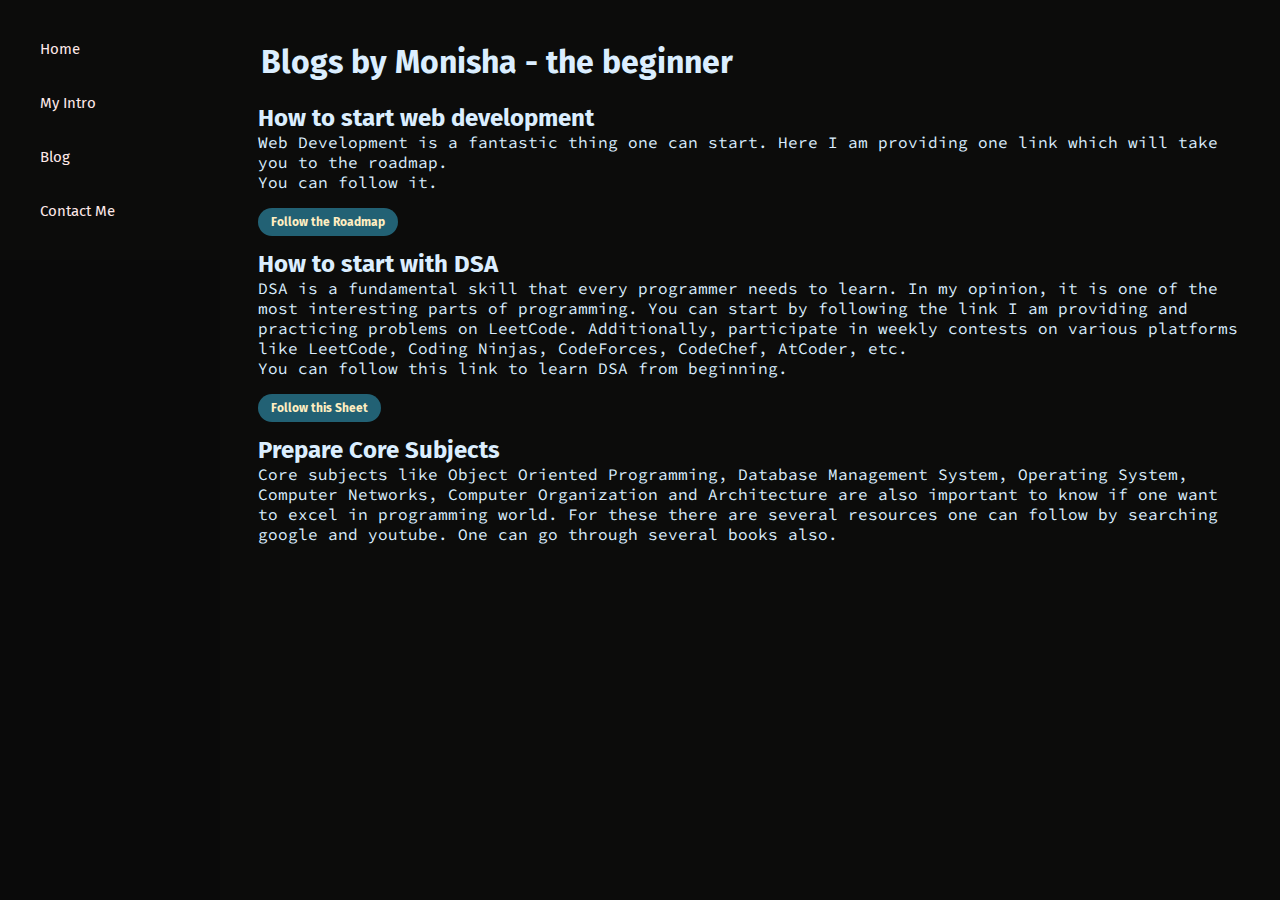
<file: blog.html>
<!DOCTYPE html>
<html lang="en">

<head>
    <meta charset="UTF-8">
    <meta name="viewport" content="width=device-width, initial-scale=1.0">
    <title>Blogs by Monisha Choudhury</title>
    <link rel="stylesheet" href="style.css">
</head>

<body>
    <div class="container">
        <div class="menu-toggle" onclick="toggleSidebar()">☰ Menu</div>
        <div class="sidebar">
            <!-- Monisha -->
            <nav>
                <ul>
                    <li><a href="index.html"> Home </a></li>
                    <li><a href="intro.html">My Intro</a></li>
                    <!-- <li><a href="services.html" target="_blank">Services</a></li> -->
                    <li><a href="blog.html">Blog</a></li>
                    <li><a href="contact.html">Contact Me</a></li>
                </ul>
            </nav>
        </div>

        <div class="main">
            <div class="blogContainer">
                <h1>Blogs by Monisha - the beginner</h1>
                <div class="blogItem">
                    <h2>How to start web development</h2>
                    <p>Web Development is a fantastic thing one can start. Here I am providing one link which will take
                        you to the roadmap.
                        <br>
                        You can follow it.
                    </p>
                    <br>
                    <a href="https://roadmap.sh/full-stack" class="btn btn-sn">Follow the Roadmap</a>
                </div>
                <div class="blogItem">
                    <h2>How to start with DSA</h2>
                    <p>DSA is a fundamental skill that every programmer needs to learn. In my opinion, it is one of the
                        most interesting parts
                        of programming. You can start by following the link I am providing and practicing problems on
                        LeetCode. Additionally,
                        participate in weekly contests on various platforms like LeetCode, Coding Ninjas, CodeForces,
                        CodeChef, AtCoder, etc.
                        <br>
                        You can follow this link to learn DSA from beginning.
                    </p>
                    <br>
                    <a href="https://takeuforward.org/strivers-a2z-dsa-course/strivers-a2z-dsa-course-sheet-2/"
                        class="btn btn-sn">Follow this Sheet</a>
                </div>
                <div class="blogItem">
                    <h2>Prepare Core Subjects</h2>
                    <p> Core subjects like Object Oriented Programming, Database Management System, Operating System,
                        Computer Networks, Computer Organization and Architecture are also important to know if one want
                        to excel in programming world.
                        For these there are several resources one can follow by searching google and youtube. One can go
                        through several books also.
                    </p>
                </div>
            </div>
        </div>
    </div>
    <script>
        function toggleSidebar() {
            document.querySelector('.sidebar').classList.toggle('active');
        }
    </script>
</body>

</html>
</file>
<file: style.css>
@import url('https://fonts.googleapis.com/css2?family=Fira+Sans&display=swap');
@import url('https://fonts.googleapis.com/css2?family=Source+Code+Pro:wght@300&display=swap');

* {
    margin: 0;
    padding: 0;
    box-sizing: border-box;
    background-color: rgba(12, 12, 11, 0.884);
}

/* Sidebar */
.sidebar {
    background-color: rgb(10, 10, 10);
    width: 220px;
    font-family: 'Fira Sans', sans-serif;
    height: 100vh;
    position: fixed;
    top: 0;
    left: 0;
    transition: transform 0.3s ease;
}

.sidebar nav {
    padding: 22px;
}

.sidebar nav li {
    list-style: none;
    font-size: 15px;
    padding: 18px;
}

.sidebar nav li a {
    text-decoration: none;
    color: rgb(255, 233, 233);
}

.sidebar nav li a:hover {
    color: rgb(181, 231, 253);
}

html,
body {
    height: 100%;
    overflow-x: hidden;
}

.main {
    background-color: rgba(12, 12, 11, 0.884);
    color: rgb(219, 238, 255);
    margin-left: 165px;
    padding: 20px;
    overflow: auto;
    min-height: 100vh;
    width: calc(100% - 165px);
}

.container {
    display: flex;
    flex-direction: row;
    width: 100%;
}

.infoContainer {
    display: flex;
    flex-direction: row;
    justify-content: space-around;
    align-items: center;
    height: 50vh;
    width: 100%;
    margin-top: 20px;
}

.devInfo {
    color: rgb(219, 238, 255);
    display: flex;
    flex-direction: column;
    justify-content: center;
    font-family: 'Source Code Pro', monospace;
    max-width: 500px;
}

.hello {
    font-size: 48px;
}

.name {
    font-size: 36px;
    font-weight: bold;
    font-family: 'Fira Sans', sans-serif;
}

.about {
    font-size: 22px;
}

.aboutmore {
    font-size: 16px;
    margin-top: 18px;
    margin-bottom: 40px;
    font-family: 'Fira Sans', sans-serif;
}

.location {
    margin-top: 10px;
}

.buttons {
    margin-top: 30px;
    display: flex;
    flex-wrap: wrap;
}

.btn {
    padding: 9px 14px;
    border-radius: 22px;
    color: rgb(255, 238, 193);
    background-color: rgb(34, 97, 116);
    font-weight: bold;
    font-size: 20px;
    margin: 5px;
    text-align: center;
    text-decoration: none;
}

.btn-sn {
    font-size: 12px;
    padding: 7px 13px;
    margin: 10px 0;
}

.btn:hover {
    color: rgb(34, 97, 116);
    background-color: rgb(255, 238, 193);
}

.devPic img {
    height: 58vh;
    max-width: 100%;
    border-radius: 50%;
    object-fit: cover;
    margin: 0 auto;
}

.contactform {
    color: rgb(219, 238, 255);
    font-family: 'Fira Sans', sans-serif;
    padding: 0 20px;
    padding-top: 10px;
}

.contactform h1 {
    font-family: 'Source Code Pro', monospace;
    padding: 12px 0;
}

.contactform form div {
    padding: 10px 0;
    display: flex;
    flex-direction: column;
}

.contactform form div input {
    width: 100%;
    max-width: 400px;
    border-radius: 5px;
    margin: 6px 0 0;
    padding: 8px;
}

#emailHelp {
    font-size: 11px;
    color: rgb(120, 120, 247);
    margin: 0 5px;
    padding: 3px 0 0 0;
}

#form-check {
    flex-direction: row;
}

#form-check input {
    width: 22px;
    margin: 3px 0;
}

.blogItem {
    margin: 20px;
    font-family: 'Fira Sans', sans-serif;
}

h1 {
    font-family: 'Fira Sans', sans-serif;
    margin: 23px;
}

p {
    font-family: 'Source Code Pro', monospace;
}

.intro h2 {
    font-family: 'Fira Sans', sans-serif;
    margin: 12px;
}

.intro p {
    font-family: 'Source Code Pro', monospace;
    margin: 12px;
}

.skillsContainer {
    padding: 12px;
}

.skillItem {
    display: flex;
    align-items: center;
    font-family: 'Source Code Pro', monospace;
    font-weight: 900;
    margin-left: 0;
}

.skillItem .icon svg {
    display: block;
    margin-left: -10px;
    padding: 0;
}

.skillItem .icon {
    margin-right: -10px;
}

.skill {
    width: 100%;
    max-width: 265px;
    height: 10px;
    background-color: rgb(42, 91, 184);
    border: 1px solid rgb(25, 66, 247);
}

.thirty {
    width: 30%;
}

.fifty {
    width: 50%;
}

.sixty {
    width: 60%;
}

.seventy {
    width: 70%;
}

.ninety {
    width: 90%;
}

.hundred {
    width: 100%;
}

.icon {
    width: 24px;
    height: 24px;
    margin: 6px 10px -4px;
    fill: rgb(219, 238, 255);
    vertical-align: middle;
}

.text {
    font-size: 16px;
}

input {
    background-color: rgb(76, 80, 87);
}

.social-media {
    position: absolute;
    bottom: 0;
    left: 0;
    right: 0;
    padding: 20px 0;
    width: 100%;
    text-align: center;
}

.social-icon {
    font-size: 18px;
    color: rgb(163, 234, 255);
    margin: 0 10px;
    text-decoration: none;
}

.social-icon:hover {
    background-color: rgba(12, 12, 11, 0.884);
    color: #1d3ffc;
}

.social-icon:nth-child(2):hover {
    background-color: black;
    color: #f3eded;
}

/* Responsive Design */
@media (max-width: 768px) {
    .main {
        margin-left: 0;
        padding: 10px;
        width: 100%;
        height: 100vh;
    }

    .infoContainer {
        flex-direction: column;
        align-items: center;
        height: auto;
        margin: 10px 0;
    }

    .devPic img {
        height: auto;
        max-width: 75%;
        margin: 20px 0;
    }

    .sidebar {
        width: 220px;
        height: 100vh;
        position: fixed;
        transform: translateX(-100%);
        z-index: 1000;
    }

    .sidebar.active {
        transform: translateX(0);
    }

    .sidebar nav {
        padding: 10px;
    }

    .sidebar nav li {
        padding: 10px;
        text-align: center;
    }

    .contactform form div input {
        width: 100%;
    }

    .social-media {
        position: relative;
        bottom: 0;
    }

    .menu-toggle {
        display: block;
        background-color: #000;
        color: #fff;
        padding: 10px;
        cursor: pointer;
        font-size: 18px;
        text-align: center;
        height: 100vh;
    }
}

@media (max-width: 548px) {
    .infoContainer {
        margin-top: 20px;
    }

    .devInfo {
        text-align: center;
        align-items: center;
    }

    .btn {
        width: 100%;
        margin: 10px 0;
    }

    .sidebar {
        display: block;
        transform: translateX(-100%);
    }

    .menu-toggle {
        display: block;
        margin-bottom: 20px;
    }

    .main {
        margin-left: 0;
    }
}
</file>
